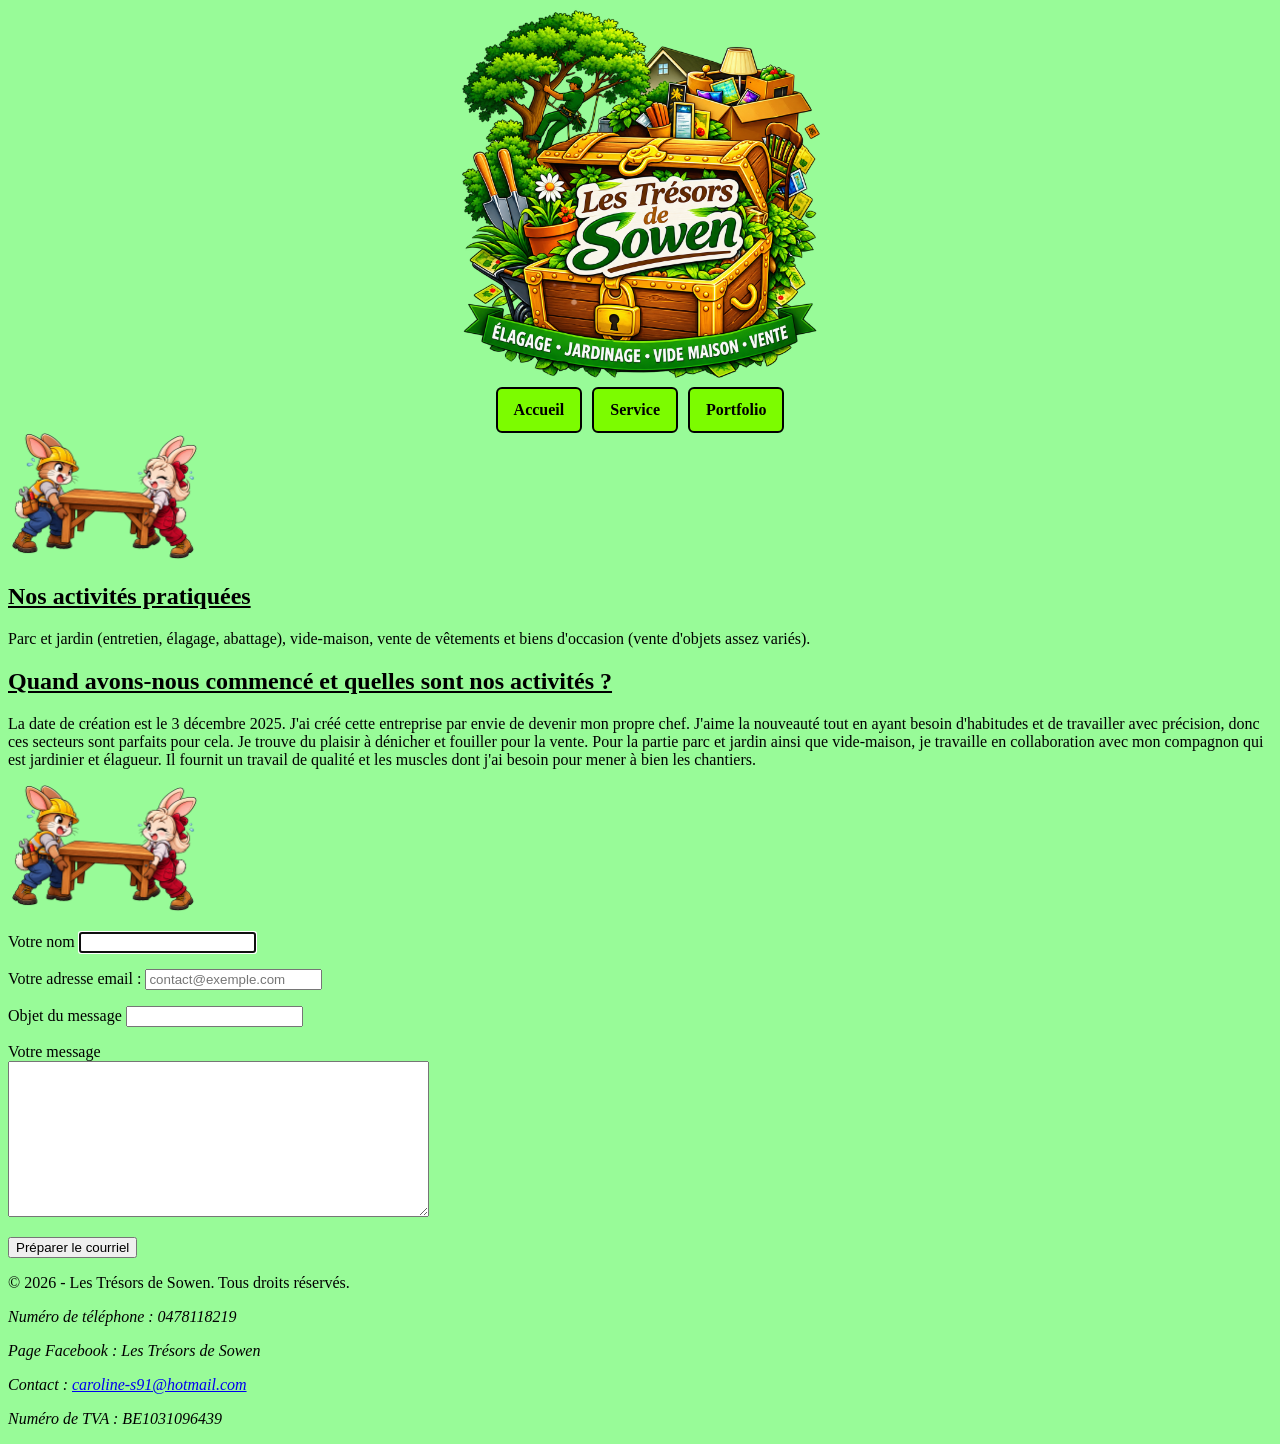
<file: index.html>
<!doctype html>
<html lang="fr">
<head>
    <meta charset="utf-8">
    <title>Les Trésors de Sowen</title>
    <link href="Style.Css" rel="stylesheet">
</head>

<body>

    <div class="banniere">
    </div>

    <header class="entete-fixe">

        <nav class="menu-saisons">

            <div class="saison">
                <a href="index.html">Accueil</a>
            </div>

            <div class="saison">
                <a href="#">Service</a>
                <div class="personnages">
                    <a href="vente.html">Vente</a>
                    <a href="Jardin.html">Jardin</a>
                </div>
            </div>

            <div class="saison">
                <a href="Photo.html">Portfolio</a>
            </div>

        </nav>

    </header>

    <main>

        <img src="images/Index.png" alt="Nos activités" width="15%">

        <h2><u>Nos activités pratiquées</u></h2>

        <p>
            Parc et jardin (entretien, élagage, abattage),
            vide-maison, vente de vêtements et biens d'occasion
            (vente d'objets assez variés).
        </p>


        <h2><u>Quand avons-nous commencé et quelles sont nos activités ?</u></h2>

        <p>
            La date de création est le 3 décembre 2025.
            J'ai créé cette entreprise par envie de devenir mon propre chef.
            J'aime la nouveauté tout en ayant besoin d'habitudes et de
            travailler avec précision, donc ces secteurs sont parfaits
            pour cela. Je trouve du plaisir à dénicher et fouiller pour la vente.

            Pour la partie parc et jardin ainsi que vide-maison,
            je travaille en collaboration avec mon compagnon qui est
            jardinier et élagueur. Il fournit un travail de qualité
            et les muscles dont j'ai besoin pour mener à bien les chantiers.
        </p>

        <img src="images/Index.png" alt="Nos services" width="15%">

        <div class="container">

            <form id="formulaire-contact">

                <p>
                    <label for="nom">Votre nom</label>
                    <input type="text" name="nom" id="nom" autofocus>
                </p>

                <p>
                    <label for="email">Votre adresse email :</label>
                    <input type="email" name="email" id="email"
                    required placeholder="contact@exemple.com">
                </p>

                <p>
                    <label for="objet">Objet du message</label>
                    <input type="text" name="objet" id="objet">
                </p>

                <p>
                    <label for="message">Votre message</label>
                    <textarea name="message" id="message"
                    rows="10" cols="50"></textarea>
                </p>

                <input type="submit" value="Préparer le courriel">

            </form>

        </div>

    </main>

    <script src="contact.js" defer></script>

    <!-- Pied de page -->
    <footer>

        <p>&copy; 2026 - Les Trésors de Sowen. Tous droits réservés.</p>

        <address>
            <p>Numéro de téléphone : 0478118219</p>
            <p>Page Facebook : Les Trésors de Sowen</p>
            <p>
                Contact :
                <a href="mailto:caroline-s91@hotmail.com">
                    caroline-s91@hotmail.com
                </a>
            </p>
            <p>Numéro de TVA : BE1031096439</p>
        </address>

    </footer>

</body>
</html>
</file>
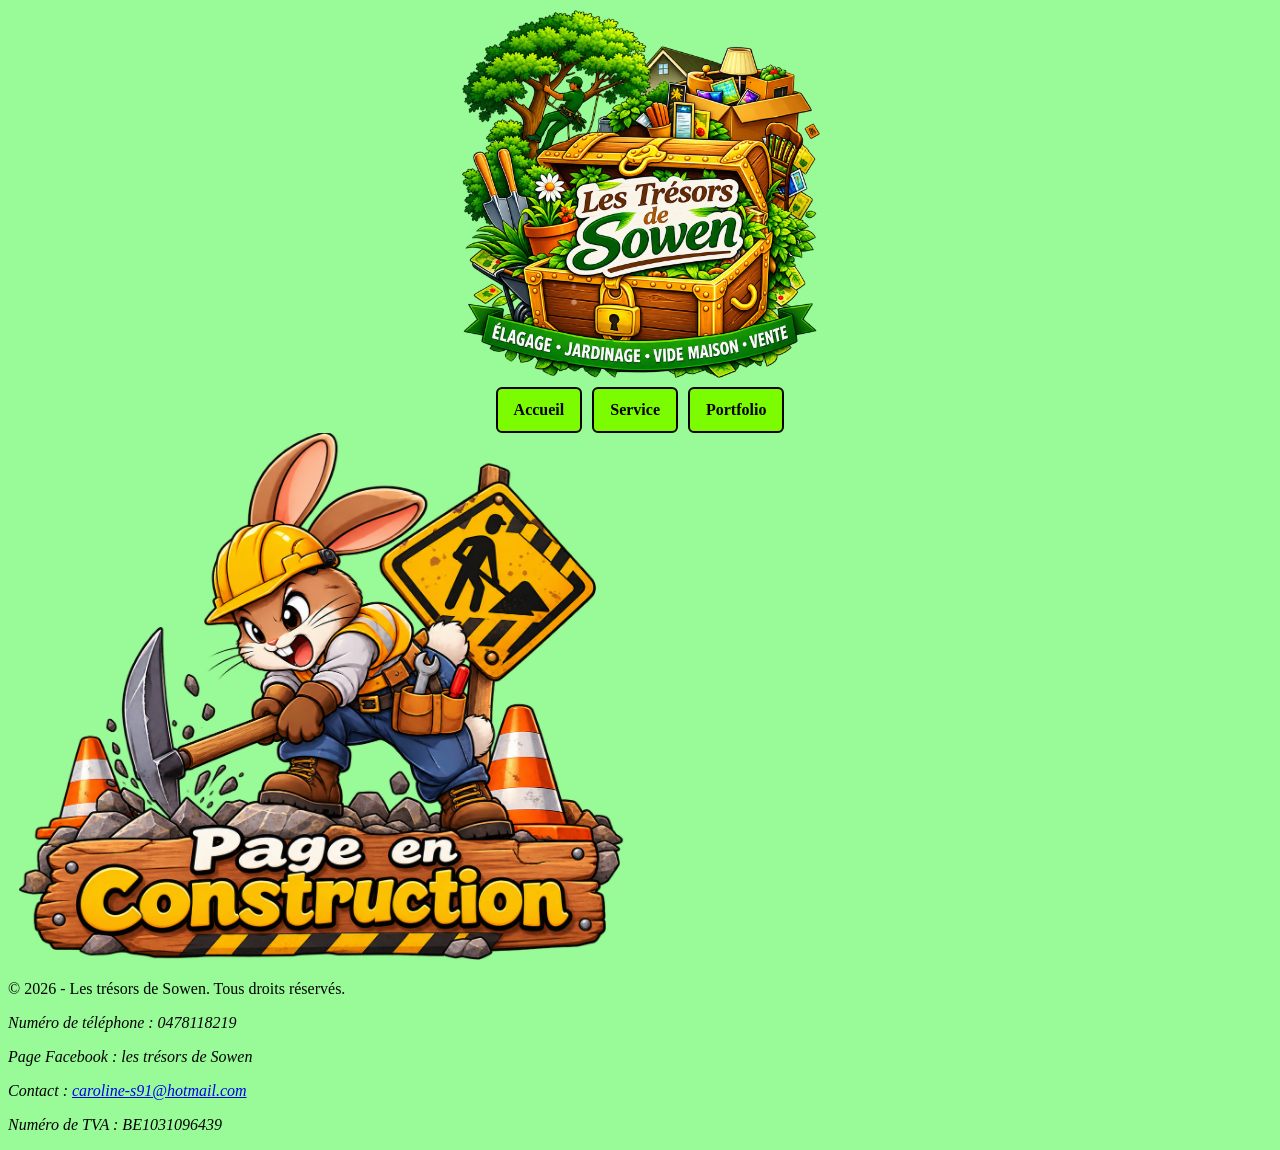
<file: Jardin.html>
<!doctype html>
<html lang="fr">
	<head>
		<meta charset="utf-8">
		<title>Jardin</title>
    <link href="Style.Css" rel="stylesheet">
</head>

<body>

    <div class="banniere">
    </div>

    <header class="entete-fixe">

        <nav class="menu-saisons">

            <div class="saison">
                <a href="index.html">Accueil</a>
            </div>

            <div class="saison">
                <a href="#">Service</a>
                <div class="personnages">
                    <a href="vente.html">Vente</a>
                    <a href="Jardin.html">Jardin</a>
                </div>
            </div>

            <div class="saison">
                <a href="Photo.html">Portfolio</a>
            </div>

        </nav>

</header>

<img src="images/Jardin construction.png" alt="Page en construction" title="" width="50%" />


  <!-- Pied de page -->
  <footer>
    <p>&copy; 2026 - Les trésors de Sowen. Tous droits réservés.</p>
    <address>
    <p>Numéro de téléphone : 0478118219</p>
	<p>Page Facebook : les trésors de Sowen </p>
    <p>Contact : <a href="mailto:caroline-s91@hotmail.com ">caroline-s91@hotmail.com </a></p>
    <p>Numéro de TVA : BE1031096439</p>
    </address>
  </footer>
</body>
</file>
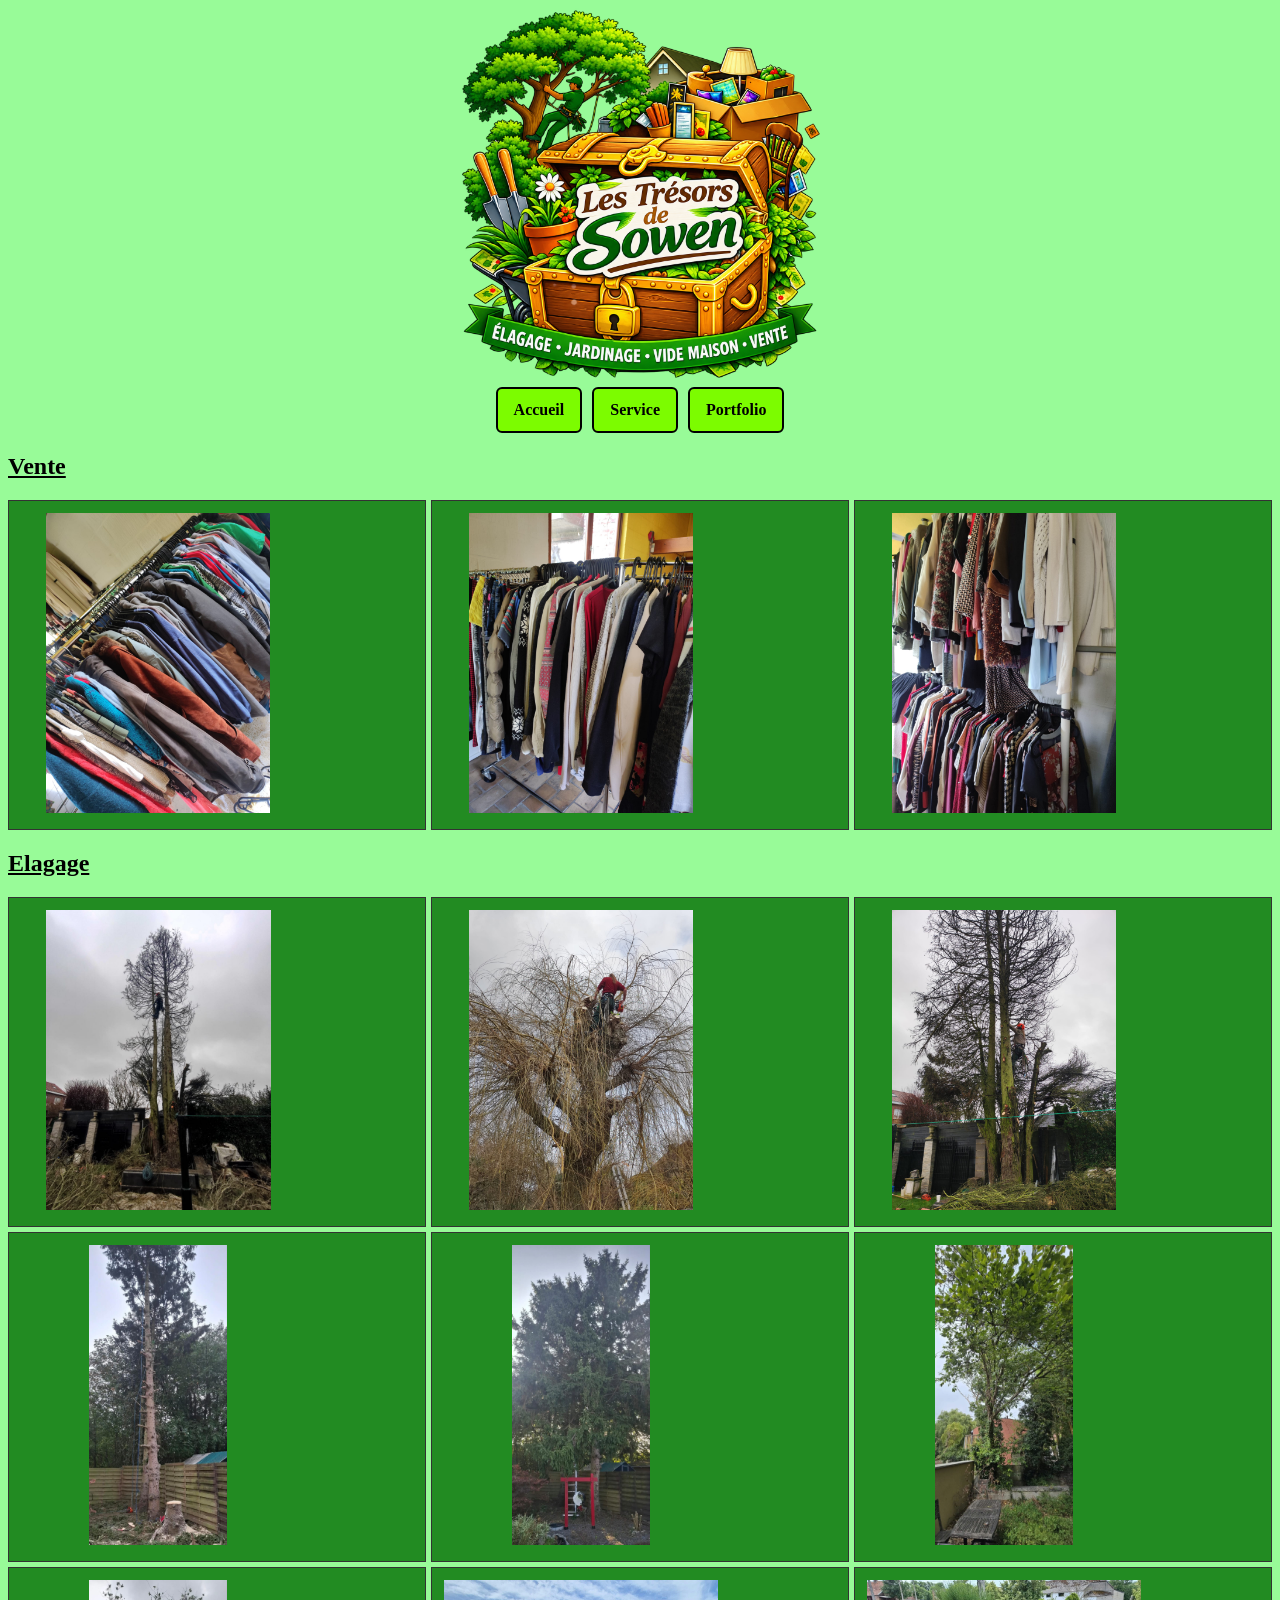
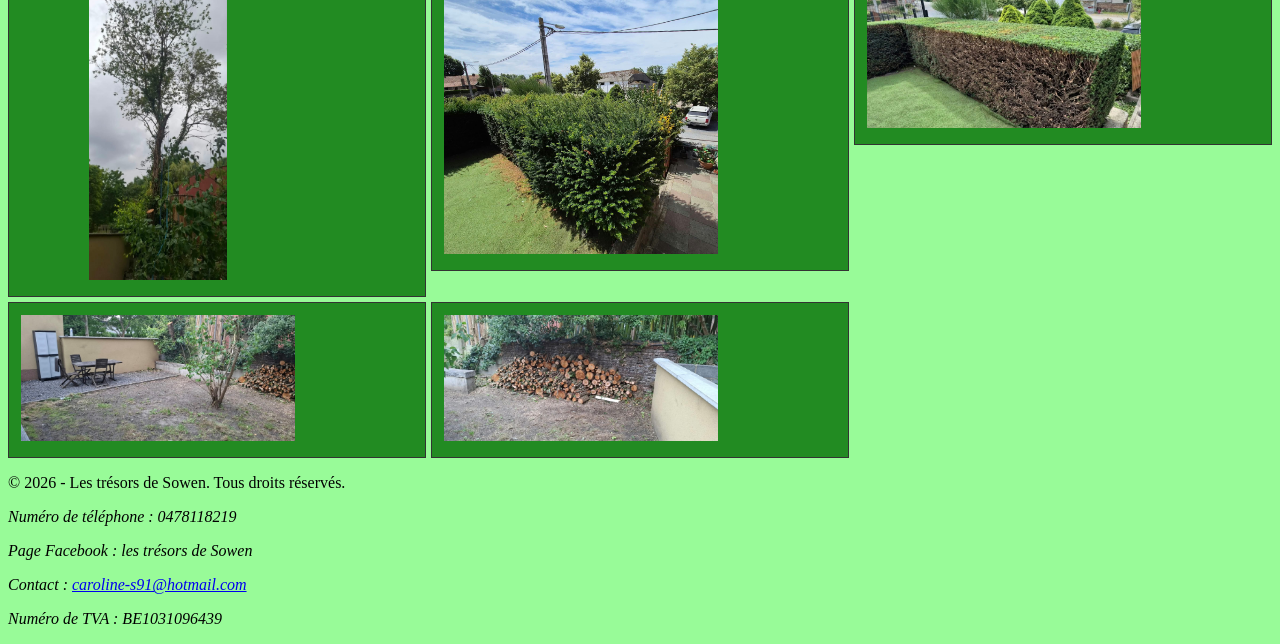
<file: Photo.html>
<!doctype html>
<html lang="fr">
	<head>
		<meta charset="utf-8">
		<title>Portfolio</title>
    <link href="Style.Css" rel="stylesheet">
</head>

<body>

    <div class="banniere">
    </div>

    <header class="entete-fixe">

        <nav class="menu-saisons">

            <div class="saison">
                <a href="index.html">Accueil</a>
            </div>

            <div class="saison">
                <a href="#">Service</a>
                <div class="personnages">
                    <a href="vente.html">Vente</a>
                    <a href="Jardin.html">Jardin</a>
                </div>
            </div>

            <div class="saison">
                <a href="Photo.html">Portfolio</a>
            </div>

        </nav>

</header>

<H2><u>Vente</u></H2>

<div class="container">
					<div class="box"><img src="images/Vente1.jpeg" alt="Vêtements" title="" /></div>
					<div class="box"><img src="images/Vente2.jpeg" alt="Vêtements" title="" /></div>
					<div class="box"><img src="images/Vente3.jpeg" alt="Vêtements" title="" /></div>
</div>
<H2><u>Elagage</u></H2>	

<div class="container">		
					<div class="box"><img src="images/Elagage1.jpeg" alt="Arbre" title=""/></div>
					<div class="box"><img src="images/Elagage2.jpeg" alt="Arbre" title=""/></div>
					<div class="box"><img src="images/Elagage3.jpeg" alt="Arbre" title=""/></div>
					<div class="box"><img src="images/Elagage4.jpeg" alt="Arbre" title=""/></div>
					<div class="box"><img src="images/Elagage11.jpeg" alt="Arbre" title=""/></div>
					<div class="box"><img src="images/Elagage7.jpeg" alt="Arbre" title=""/></div>
					<div class="box"><img src="images/Elagage8.jpeg" alt="Arbre" title=""/></div>
					<div class="box"><img src="images/Elagage5.jpeg" alt="Haies" title=""/></div>
					<div class="box"><img src="images/Elagage6.jpeg" alt="Haies" title=""/></div>					
					<div class="box"><img src="images/Elagage9.jpeg" alt="Bois" title="" /></div>
					<div class="box"><img src="images/Elagage10.jpeg" alt="Bois" title=""/></div>
					</div>
					
  <!-- Pied de page -->
  <footer>
    <p>&copy; 2026 - Les trésors de Sowen. Tous droits réservés.</p>
    <address>
    <p>Numéro de téléphone : 0478118219</p>
	<p>Page Facebook : les trésors de Sowen </p>
    <p>Contact : <a href="mailto:caroline-s91@hotmail.com ">caroline-s91@hotmail.com </a></p>
    <p>Numéro de TVA : BE1031096439</p>
    </address>
  </footer>
</body>
</file>
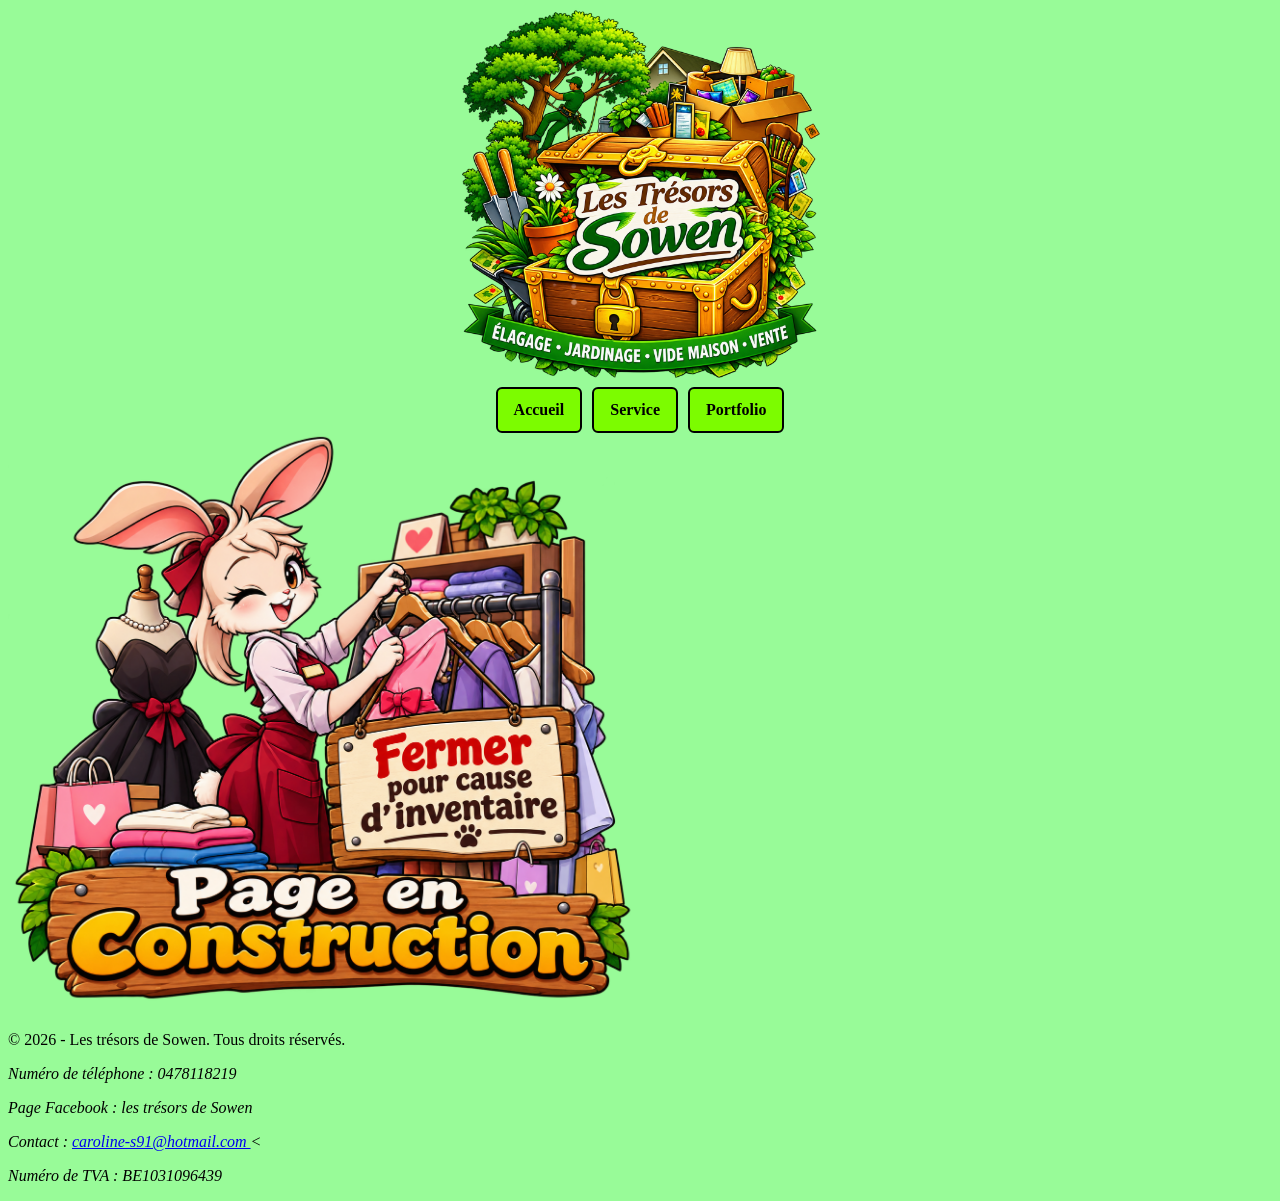
<file: vente.html>
<!doctype html>
<html lang="fr">
	<head>
		<meta charset="utf-8">
		<title>Vente</title>
    <link href="Style.Css" rel="stylesheet">
</head>

<body>

    <div class="banniere">
    </div>

    <header class="entete-fixe">

        <nav class="menu-saisons">

            <div class="saison">
                <a href="index.html">Accueil</a>
            </div>

            <div class="saison">
                <a href="#">Service</a>
                <div class="personnages">
                    <a href="vente.html">Vente</a>
                    <a href="Jardin.html">Jardin</a>
                </div>
            </div>

            <div class="saison">
                <a href="Photo.html">Portfolio</a>
            </div>

        </nav>

</header>



<img src="images/Vente construction.png" alt="Page en construction" title="" width="50%" />




  <!-- Pied de page -->
  <footer>
    <p>&copy; 2026 - Les trésors de Sowen. Tous droits réservés.</p>
    <address>
    <p>Numéro de téléphone : 0478118219</p>
	<p>Page Facebook : les trésors de Sowen </p>
    <p>Contact : <a href="mailto:caroline-s91@hotmail.com ">caroline-s91@hotmail.com </a><
    <p>Numéro de TVA : BE1031096439</p>
    </address>
  </footer>
</body>
</file>
<file: Style.Css>
.entete-fixe {
    position: sticky;
    top: 0;
    z-index: 1000;
    background-color: palegreen;
}

.box {
    box-sizing: border-box;
    padding: 12px;
    border: 1px solid #333;
    background: forestgreen;
    height: auto;
}

.container {
    display: grid;
    grid-template-columns: repeat(3, 1fr);
    gap: 5px;
    align-items: start;
}
.box img {
    width: 70%;
    max-width: 300px;
    height: 50%;
    max-height: 300px;
    object-fit: contain;
}

/* Menu principal des Pages */
.menu-saisons {
    display: flex;
    justify-content: center;
    flex-wrap: wrap;
    gap: 10px;
}

/* Chaque saison */
.saison {
    position: relative;
}

/* Boutons des Pages */
.saison > a {
    display: block;
    padding: 12px 16px;
    border: 2px solid black;
    border-radius: 6px;
    background-color: lawngreen;
    color: black;
    text-decoration: none;
    font-weight: bold;
}

/* Changement de couleur au survol */
.saison:hover > a,
.saison:focus-within > a {
    background-color: black;
    color: white;
}

/* Sous-menu des Job */
.personnages {
    display: none;
    position: absolute;
    top: 100%;
    left: 0;
    min-width: 200px;
    background-color: lawngreen;
    border: 2px solid black;
    border-radius: 6px;
    z-index: 100;
}

/* Afficher le sous-menu */
.saison:hover .personnages,
.saison:focus-within .personnages {
    display: block;
}

/* Liens des Job */
.personnages a {
    display: block;
    padding: 10px;
    color: black;
    text-decoration: none;
    border-bottom: 1px solid #cccccc;
}

/* Survol des Job */
.personnages a:hover {
    background-color: #7c3aed;
    color: white;
}

/* Liens déjà visités */
.personnages a:visited {
    color: black;
}

body {
		background-color: palegreen;
		color: black; 
	}

	.banniere {
    width: 30%;
    aspect-ratio: 1254 / 1254;
    background-image: url("images/logo.png");
    background-size: 100% 100%;
    background-position: center;
    background-repeat: no-repeat;
    margin: 0 auto;
}

main {
  flex: 1; /* Pousse le footer vers le bas */
}

footer {
  flex-shrink: 0;
}
</file>
